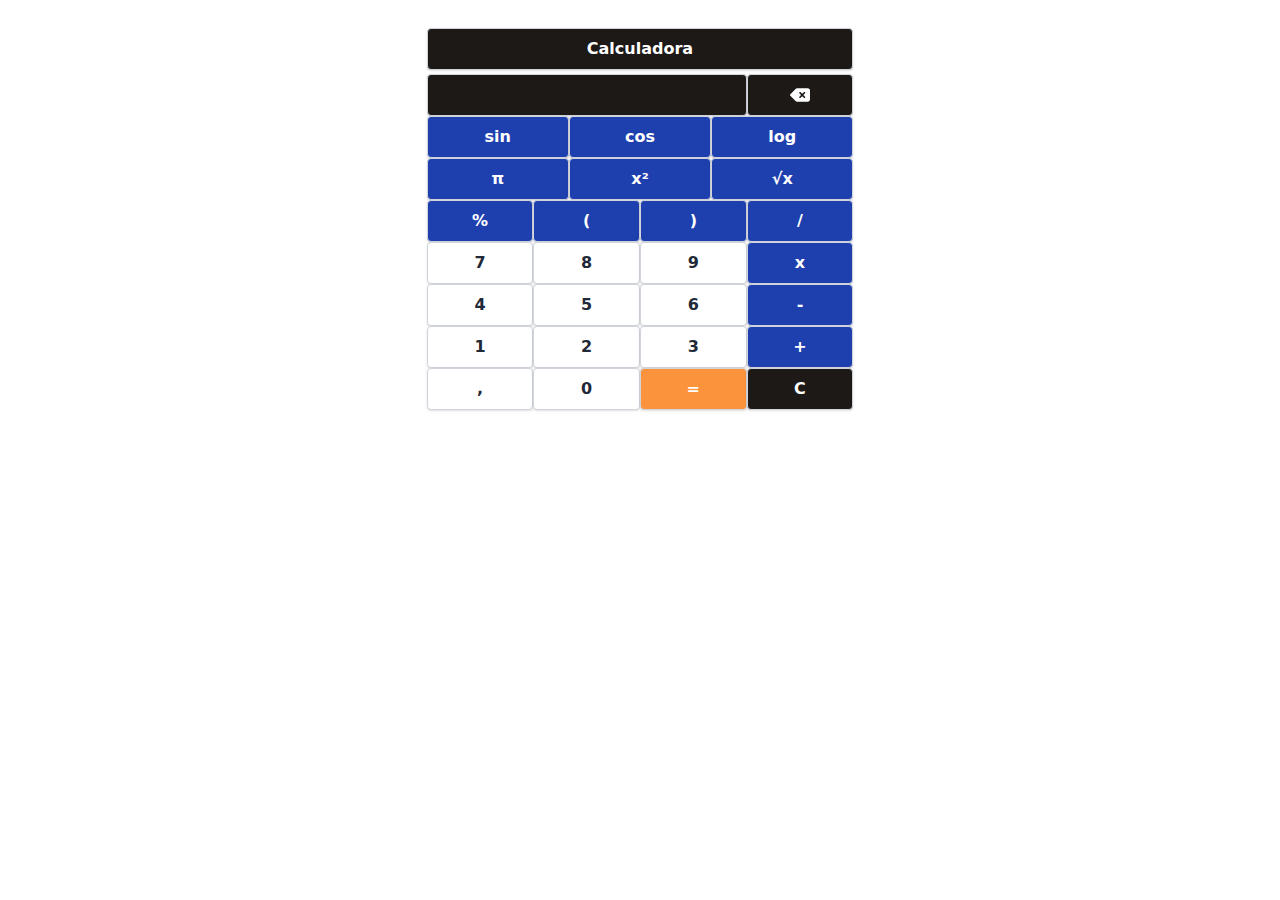
<file: index.html>
<!DOCTYPE html>
<html lang="pt-br">

  <head>
    <meta charset="UTF-8" />
    <meta name="viewport" content="width=device-width, initial-scale=1.0" />
    <link rel="shortcut icon" href="./favicon/favicon.ico" />
    <link rel="stylesheet" href="./styles.css">

    <title>Calculadora</title>
  </head>

  <body>
    <div class="grid grid-cols-8 md:grid-cols-8 lg:grid-cols-6 mt-7">
      <div class="flex flex-col w-full col-start-2 col-span-6 md:col-start-3 md:col-span-4 lg:col-start-3 lg:col-span-2">
        <div class="text-center mb-1 bg-stone-900 text-white font-semibold py-2 px-4 border border-gray-300 rounded shadow">
          <h1 class="font-semibold">Calculadora</h1>
        </div>
        <div class="flex justify-center">
          <input id="display"
            class="w-3/4 text-right bg-stone-900 text-white font-semibold py-2 px-4 border border-gray-300 rounded shadow"
          disabled/>
          <button id="apagar"
            class="w-1/4 bg-stone-900 text-white hover:bg-stone-950 font-semibold py-2 px-4 border border-gray-300 rounded shadow">
            <img class="mx-auto" width="20" src="./delete-left.svg" alt="ícone apagar">
          </button>
        </div>

        <div class="w-full flex justify-center">
          <button id="sin"
            class="w-full bg-blue-800 text-white hover:bg-blue-900 text-gray-800 font-semibold py-2 px-4 border border-gray-300 rounded shadow">
            sin
          </button>
          <button id="cos"
            class="w-full bg-blue-800 text-white hover:bg-blue-900 text-gray-800 font-semibold py-2 px-4 border border-gray-300 rounded shadow">
            cos
          </button>
          <button id="log"
            class="w-full bg-blue-800 text-white hover:bg-blue-900 text-gray-800 font-semibold py-2 px-4 border border-gray-300 rounded shadow">
            log
          </button>
        </div>

        <div class="flex justify-center">
          <button id="pi"
            class="w-full bg-blue-800 text-white hover:bg-blue-900 text-gray-800 font-semibold py-2 px-4 border border-gray-300 rounded shadow">
            &#960
          </button>
          <button id="quadrado"
            class="w-full bg-blue-800 text-white hover:bg-blue-900 text-gray-800 font-semibold py-2 px-4 border border-gray-300 rounded shadow">
            x²
          </button>
          <button id="raiz"
            class="w-full bg-blue-800 text-white hover:bg-blue-900 text-gray-800 font-semibold py-2 px-4 border border-gray-300 rounded shadow">
            √x
          </button>
        </div>

        <div class="flex justify-center">
          
          <button id="porcentagem"
            class="w-1/4 bg-blue-800 text-white hover:bg-blue-900 text-gray-800 font-semibold py-2 px-4 border border-gray-300 rounded shadow">
            %
          </button>
          <button id="parenteseAberto"
            class="w-1/4 bg-blue-800 text-white hover:bg-blue-900 text-gray-800 font-semibold py-2 px-4 border border-gray-300 rounded shadow">
            (
          </button>
          <button id="parenteseFechado"
            class="w-1/4 bg-blue-800 text-white hover:bg-blue-900 text-gray-800 font-semibold py-2 px-4 border border-gray-300 rounded shadow">
            )
          </button>
          <button id="divisao"
            class="w-1/4 bg-blue-800 text-white hover:bg-blue-900 text-gray-800 font-semibold py-2 px-4 border border-gray-300 rounded shadow">
            /
          </button>
        </div>

        
        <div class="flex justify-center">
          <button id="sete"
            class="w-1/4 bg-white hover:bg-gray-100 text-gray-800 font-semibold py-2 px-4 border border-gray-300 rounded shadow">
            7
          </button>
          <button id="oito"
            class="w-1/4 bg-white hover:bg-gray-100 text-gray-800 font-semibold py-2 px-4 border border-gray-300 rounded shadow">
            8
          </button>
          <button id="nove"
            class="w-1/4 bg-white hover:bg-gray-100 text-gray-800 font-semibold py-2 px-4 border border-gray-300 rounded shadow">
            9
          </button>
          <button id="multiplicacao"
            class="w-1/4 bg-blue-800 text-white hover:bg-blue-900 text-gray-800 font-semibold py-2 px-4 border border-gray-300 rounded shadow">
            x
          </button>
        </div>
        <div class="flex justify-center">
          <button id="quatro"
            class="w-1/4 bg-white hover:bg-gray-100 text-gray-800 font-semibold py-2 px-4 border border-gray-300 rounded shadow">
            4
          </button>
          <button id="cinco"
            class="w-1/4 bg-white hover:bg-gray-100 text-gray-800 font-semibold py-2 px-4 border border-gray-300 rounded shadow">
            5
          </button>
          <button id="seis"
            class="w-1/4 bg-white hover:bg-gray-100 text-gray-800 font-semibold py-2 px-4 border border-gray-300 rounded shadow">
            6
          </button>
          <button id="subtracao"
            class="w-1/4 bg-blue-800 text-white hover:bg-blue-900 text-gray-800 font-semibold py-2 px-4 border border-gray-300 rounded shadow">
            -
          </button>
        </div>
        <div class="flex justify-center">
          <button id="um"
            class="w-1/4 bg-white hover:bg-gray-100 text-gray-800 font-semibold py-2 px-4 border border-gray-300 rounded shadow">
            1
          </button>
          <button id="dois"
            class="w-1/4 bg-white hover:bg-gray-100 text-gray-800 font-semibold py-2 px-4 border border-gray-300 rounded shadow">
            2
          </button>
          <button id="tres"
            class="w-1/4 bg-white hover:bg-gray-100 text-gray-800 font-semibold py-2 px-4 border border-gray-300 rounded shadow">
            3
          </button>
          <button id="soma"
            class="w-1/4 bg-blue-800 text-white hover:bg-blue-900 text-gray-800 font-semibold py-2 px-4 border border-gray-300 rounded shadow">
            +
          </button>
        </div>
        <div class="flex justify-center">
          <button id="virgula"
            class="w-1/4 bg-white hover:bg-gray-100 text-gray-800 font-semibold py-2 px-4 border border-gray-300 rounded shadow">
            ,
          </button>
          <button id="zero"
            class="w-1/4 bg-white hover:bg-gray-100 text-gray-800 font-semibold py-2 px-4 border border-gray-300 rounded shadow">
            0
          </button>
          <button id="igual"
            class="w-1/4 bg-orange-400 text-white hover:bg-orange-500 text-gray-800 font-semibold py-2 px-4 border border-gray-300 rounded shadow">
            =
          </button>
          <button id="limpar"
            class="w-1/4 bg-stone-900 text-white hover:bg-stone-950 font-semibold py-2 px-4 border border-gray-300 rounded shadow">
            C
          </button>
        </div>
      </div>
      <div>

      </div>
    </div>
  </body>
  
  <script src="script.js"></script>
</html>
</file>
<file: styles.css>
/*
! tailwindcss v3.4.1 | MIT License | https://tailwindcss.com
*/

/*
1. Prevent padding and border from affecting element width. (https://github.com/mozdevs/cssremedy/issues/4)
2. Allow adding a border to an element by just adding a border-width. (https://github.com/tailwindcss/tailwindcss/pull/116)
*/

*,
::before,
::after {
  box-sizing: border-box;
  /* 1 */
  border-width: 0;
  /* 2 */
  border-style: solid;
  /* 2 */
  border-color: #e5e7eb;
  /* 2 */
}

::before,
::after {
  --tw-content: '';
}

/*
1. Use a consistent sensible line-height in all browsers.
2. Prevent adjustments of font size after orientation changes in iOS.
3. Use a more readable tab size.
4. Use the user's configured `sans` font-family by default.
5. Use the user's configured `sans` font-feature-settings by default.
6. Use the user's configured `sans` font-variation-settings by default.
7. Disable tap highlights on iOS
*/

html,
:host {
  line-height: 1.5;
  /* 1 */
  -webkit-text-size-adjust: 100%;
  /* 2 */
  -moz-tab-size: 4;
  /* 3 */
  -o-tab-size: 4;
     tab-size: 4;
  /* 3 */
  font-family: ui-sans-serif, system-ui, sans-serif, "Apple Color Emoji", "Segoe UI Emoji", "Segoe UI Symbol", "Noto Color Emoji";
  /* 4 */
  font-feature-settings: normal;
  /* 5 */
  font-variation-settings: normal;
  /* 6 */
  -webkit-tap-highlight-color: transparent;
  /* 7 */
}

/*
1. Remove the margin in all browsers.
2. Inherit line-height from `html` so users can set them as a class directly on the `html` element.
*/

body {
  margin: 0;
  /* 1 */
  line-height: inherit;
  /* 2 */
}

/*
1. Add the correct height in Firefox.
2. Correct the inheritance of border color in Firefox. (https://bugzilla.mozilla.org/show_bug.cgi?id=190655)
3. Ensure horizontal rules are visible by default.
*/

hr {
  height: 0;
  /* 1 */
  color: inherit;
  /* 2 */
  border-top-width: 1px;
  /* 3 */
}

/*
Add the correct text decoration in Chrome, Edge, and Safari.
*/

abbr:where([title]) {
  -webkit-text-decoration: underline dotted;
          text-decoration: underline dotted;
}

/*
Remove the default font size and weight for headings.
*/

h1,
h2,
h3,
h4,
h5,
h6 {
  font-size: inherit;
  font-weight: inherit;
}

/*
Reset links to optimize for opt-in styling instead of opt-out.
*/

a {
  color: inherit;
  text-decoration: inherit;
}

/*
Add the correct font weight in Edge and Safari.
*/

b,
strong {
  font-weight: bolder;
}

/*
1. Use the user's configured `mono` font-family by default.
2. Use the user's configured `mono` font-feature-settings by default.
3. Use the user's configured `mono` font-variation-settings by default.
4. Correct the odd `em` font sizing in all browsers.
*/

code,
kbd,
samp,
pre {
  font-family: ui-monospace, SFMono-Regular, Menlo, Monaco, Consolas, "Liberation Mono", "Courier New", monospace;
  /* 1 */
  font-feature-settings: normal;
  /* 2 */
  font-variation-settings: normal;
  /* 3 */
  font-size: 1em;
  /* 4 */
}

/*
Add the correct font size in all browsers.
*/

small {
  font-size: 80%;
}

/*
Prevent `sub` and `sup` elements from affecting the line height in all browsers.
*/

sub,
sup {
  font-size: 75%;
  line-height: 0;
  position: relative;
  vertical-align: baseline;
}

sub {
  bottom: -0.25em;
}

sup {
  top: -0.5em;
}

/*
1. Remove text indentation from table contents in Chrome and Safari. (https://bugs.chromium.org/p/chromium/issues/detail?id=999088, https://bugs.webkit.org/show_bug.cgi?id=201297)
2. Correct table border color inheritance in all Chrome and Safari. (https://bugs.chromium.org/p/chromium/issues/detail?id=935729, https://bugs.webkit.org/show_bug.cgi?id=195016)
3. Remove gaps between table borders by default.
*/

table {
  text-indent: 0;
  /* 1 */
  border-color: inherit;
  /* 2 */
  border-collapse: collapse;
  /* 3 */
}

/*
1. Change the font styles in all browsers.
2. Remove the margin in Firefox and Safari.
3. Remove default padding in all browsers.
*/

button,
input,
optgroup,
select,
textarea {
  font-family: inherit;
  /* 1 */
  font-feature-settings: inherit;
  /* 1 */
  font-variation-settings: inherit;
  /* 1 */
  font-size: 100%;
  /* 1 */
  font-weight: inherit;
  /* 1 */
  line-height: inherit;
  /* 1 */
  color: inherit;
  /* 1 */
  margin: 0;
  /* 2 */
  padding: 0;
  /* 3 */
}

/*
Remove the inheritance of text transform in Edge and Firefox.
*/

button,
select {
  text-transform: none;
}

/*
1. Correct the inability to style clickable types in iOS and Safari.
2. Remove default button styles.
*/

button,
[type='button'],
[type='reset'],
[type='submit'] {
  -webkit-appearance: button;
  /* 1 */
  background-color: transparent;
  /* 2 */
  background-image: none;
  /* 2 */
}

/*
Use the modern Firefox focus style for all focusable elements.
*/

:-moz-focusring {
  outline: auto;
}

/*
Remove the additional `:invalid` styles in Firefox. (https://github.com/mozilla/gecko-dev/blob/2f9eacd9d3d995c937b4251a5557d95d494c9be1/layout/style/res/forms.css#L728-L737)
*/

:-moz-ui-invalid {
  box-shadow: none;
}

/*
Add the correct vertical alignment in Chrome and Firefox.
*/

progress {
  vertical-align: baseline;
}

/*
Correct the cursor style of increment and decrement buttons in Safari.
*/

::-webkit-inner-spin-button,
::-webkit-outer-spin-button {
  height: auto;
}

/*
1. Correct the odd appearance in Chrome and Safari.
2. Correct the outline style in Safari.
*/

[type='search'] {
  -webkit-appearance: textfield;
  /* 1 */
  outline-offset: -2px;
  /* 2 */
}

/*
Remove the inner padding in Chrome and Safari on macOS.
*/

::-webkit-search-decoration {
  -webkit-appearance: none;
}

/*
1. Correct the inability to style clickable types in iOS and Safari.
2. Change font properties to `inherit` in Safari.
*/

::-webkit-file-upload-button {
  -webkit-appearance: button;
  /* 1 */
  font: inherit;
  /* 2 */
}

/*
Add the correct display in Chrome and Safari.
*/

summary {
  display: list-item;
}

/*
Removes the default spacing and border for appropriate elements.
*/

blockquote,
dl,
dd,
h1,
h2,
h3,
h4,
h5,
h6,
hr,
figure,
p,
pre {
  margin: 0;
}

fieldset {
  margin: 0;
  padding: 0;
}

legend {
  padding: 0;
}

ol,
ul,
menu {
  list-style: none;
  margin: 0;
  padding: 0;
}

/*
Reset default styling for dialogs.
*/

dialog {
  padding: 0;
}

/*
Prevent resizing textareas horizontally by default.
*/

textarea {
  resize: vertical;
}

/*
1. Reset the default placeholder opacity in Firefox. (https://github.com/tailwindlabs/tailwindcss/issues/3300)
2. Set the default placeholder color to the user's configured gray 400 color.
*/

input::-moz-placeholder, textarea::-moz-placeholder {
  opacity: 1;
  /* 1 */
  color: #9ca3af;
  /* 2 */
}

input::placeholder,
textarea::placeholder {
  opacity: 1;
  /* 1 */
  color: #9ca3af;
  /* 2 */
}

/*
Set the default cursor for buttons.
*/

button,
[role="button"] {
  cursor: pointer;
}

/*
Make sure disabled buttons don't get the pointer cursor.
*/

:disabled {
  cursor: default;
}

/*
1. Make replaced elements `display: block` by default. (https://github.com/mozdevs/cssremedy/issues/14)
2. Add `vertical-align: middle` to align replaced elements more sensibly by default. (https://github.com/jensimmons/cssremedy/issues/14#issuecomment-634934210)
   This can trigger a poorly considered lint error in some tools but is included by design.
*/

img,
svg,
video,
canvas,
audio,
iframe,
embed,
object {
  display: block;
  /* 1 */
  vertical-align: middle;
  /* 2 */
}

/*
Constrain images and videos to the parent width and preserve their intrinsic aspect ratio. (https://github.com/mozdevs/cssremedy/issues/14)
*/

img,
video {
  max-width: 100%;
  height: auto;
}

/* Make elements with the HTML hidden attribute stay hidden by default */

[hidden] {
  display: none;
}

*, ::before, ::after {
  --tw-border-spacing-x: 0;
  --tw-border-spacing-y: 0;
  --tw-translate-x: 0;
  --tw-translate-y: 0;
  --tw-rotate: 0;
  --tw-skew-x: 0;
  --tw-skew-y: 0;
  --tw-scale-x: 1;
  --tw-scale-y: 1;
  --tw-pan-x:  ;
  --tw-pan-y:  ;
  --tw-pinch-zoom:  ;
  --tw-scroll-snap-strictness: proximity;
  --tw-gradient-from-position:  ;
  --tw-gradient-via-position:  ;
  --tw-gradient-to-position:  ;
  --tw-ordinal:  ;
  --tw-slashed-zero:  ;
  --tw-numeric-figure:  ;
  --tw-numeric-spacing:  ;
  --tw-numeric-fraction:  ;
  --tw-ring-inset:  ;
  --tw-ring-offset-width: 0px;
  --tw-ring-offset-color: #fff;
  --tw-ring-color: rgb(59 130 246 / 0.5);
  --tw-ring-offset-shadow: 0 0 #0000;
  --tw-ring-shadow: 0 0 #0000;
  --tw-shadow: 0 0 #0000;
  --tw-shadow-colored: 0 0 #0000;
  --tw-blur:  ;
  --tw-brightness:  ;
  --tw-contrast:  ;
  --tw-grayscale:  ;
  --tw-hue-rotate:  ;
  --tw-invert:  ;
  --tw-saturate:  ;
  --tw-sepia:  ;
  --tw-drop-shadow:  ;
  --tw-backdrop-blur:  ;
  --tw-backdrop-brightness:  ;
  --tw-backdrop-contrast:  ;
  --tw-backdrop-grayscale:  ;
  --tw-backdrop-hue-rotate:  ;
  --tw-backdrop-invert:  ;
  --tw-backdrop-opacity:  ;
  --tw-backdrop-saturate:  ;
  --tw-backdrop-sepia:  ;
}

::backdrop {
  --tw-border-spacing-x: 0;
  --tw-border-spacing-y: 0;
  --tw-translate-x: 0;
  --tw-translate-y: 0;
  --tw-rotate: 0;
  --tw-skew-x: 0;
  --tw-skew-y: 0;
  --tw-scale-x: 1;
  --tw-scale-y: 1;
  --tw-pan-x:  ;
  --tw-pan-y:  ;
  --tw-pinch-zoom:  ;
  --tw-scroll-snap-strictness: proximity;
  --tw-gradient-from-position:  ;
  --tw-gradient-via-position:  ;
  --tw-gradient-to-position:  ;
  --tw-ordinal:  ;
  --tw-slashed-zero:  ;
  --tw-numeric-figure:  ;
  --tw-numeric-spacing:  ;
  --tw-numeric-fraction:  ;
  --tw-ring-inset:  ;
  --tw-ring-offset-width: 0px;
  --tw-ring-offset-color: #fff;
  --tw-ring-color: rgb(59 130 246 / 0.5);
  --tw-ring-offset-shadow: 0 0 #0000;
  --tw-ring-shadow: 0 0 #0000;
  --tw-shadow: 0 0 #0000;
  --tw-shadow-colored: 0 0 #0000;
  --tw-blur:  ;
  --tw-brightness:  ;
  --tw-contrast:  ;
  --tw-grayscale:  ;
  --tw-hue-rotate:  ;
  --tw-invert:  ;
  --tw-saturate:  ;
  --tw-sepia:  ;
  --tw-drop-shadow:  ;
  --tw-backdrop-blur:  ;
  --tw-backdrop-brightness:  ;
  --tw-backdrop-contrast:  ;
  --tw-backdrop-grayscale:  ;
  --tw-backdrop-hue-rotate:  ;
  --tw-backdrop-invert:  ;
  --tw-backdrop-opacity:  ;
  --tw-backdrop-saturate:  ;
  --tw-backdrop-sepia:  ;
}

.col-span-2 {
  grid-column: span 2 / span 2;
}

.col-span-4 {
  grid-column: span 4 / span 4;
}

.col-span-6 {
  grid-column: span 6 / span 6;
}

.col-start-3 {
  grid-column-start: 3;
}

.col-start-2 {
  grid-column-start: 2;
}

.mx-auto {
  margin-left: auto;
  margin-right: auto;
}

.mb-1 {
  margin-bottom: 0.25rem;
}

.mt-7 {
  margin-top: 1.75rem;
}

.flex {
  display: flex;
}

.grid {
  display: grid;
}

.w-1\/4 {
  width: 25%;
}

.w-3\/4 {
  width: 75%;
}

.w-full {
  width: 100%;
}

.grid-cols-6 {
  grid-template-columns: repeat(6, minmax(0, 1fr));
}

.grid-cols-10 {
  grid-template-columns: repeat(10, minmax(0, 1fr));
}

.grid-cols-12 {
  grid-template-columns: repeat(12, minmax(0, 1fr));
}

.grid-cols-8 {
  grid-template-columns: repeat(8, minmax(0, 1fr));
}

.grid-cols-4 {
  grid-template-columns: repeat(4, minmax(0, 1fr));
}

.grid-cols-5 {
  grid-template-columns: repeat(5, minmax(0, 1fr));
}

.flex-col {
  flex-direction: column;
}

.justify-center {
  justify-content: center;
}

.rounded {
  border-radius: 0.25rem;
}

.border {
  border-width: 1px;
}

.border-gray-300 {
  --tw-border-opacity: 1;
  border-color: rgb(209 213 219 / var(--tw-border-opacity));
}

.bg-black {
  --tw-bg-opacity: 1;
  background-color: rgb(0 0 0 / var(--tw-bg-opacity));
}

.bg-blue-700 {
  --tw-bg-opacity: 1;
  background-color: rgb(29 78 216 / var(--tw-bg-opacity));
}

.bg-orange-500 {
  --tw-bg-opacity: 1;
  background-color: rgb(249 115 22 / var(--tw-bg-opacity));
}

.bg-white {
  --tw-bg-opacity: 1;
  background-color: rgb(255 255 255 / var(--tw-bg-opacity));
}

.bg-yellow-500 {
  --tw-bg-opacity: 1;
  background-color: rgb(234 179 8 / var(--tw-bg-opacity));
}

.bg-amber-500 {
  --tw-bg-opacity: 1;
  background-color: rgb(245 158 11 / var(--tw-bg-opacity));
}

.bg-amber-400 {
  --tw-bg-opacity: 1;
  background-color: rgb(251 191 36 / var(--tw-bg-opacity));
}

.bg-amber-600 {
  --tw-bg-opacity: 1;
  background-color: rgb(217 119 6 / var(--tw-bg-opacity));
}

.bg-amber-700 {
  --tw-bg-opacity: 1;
  background-color: rgb(180 83 9 / var(--tw-bg-opacity));
}

.bg-green-500 {
  --tw-bg-opacity: 1;
  background-color: rgb(34 197 94 / var(--tw-bg-opacity));
}

.bg-lime-500 {
  --tw-bg-opacity: 1;
  background-color: rgb(132 204 22 / var(--tw-bg-opacity));
}

.bg-teal-500 {
  --tw-bg-opacity: 1;
  background-color: rgb(20 184 166 / var(--tw-bg-opacity));
}

.bg-rose-500 {
  --tw-bg-opacity: 1;
  background-color: rgb(244 63 94 / var(--tw-bg-opacity));
}

.bg-gray-500 {
  --tw-bg-opacity: 1;
  background-color: rgb(107 114 128 / var(--tw-bg-opacity));
}

.bg-gray-900 {
  --tw-bg-opacity: 1;
  background-color: rgb(17 24 39 / var(--tw-bg-opacity));
}

.bg-stone-900 {
  --tw-bg-opacity: 1;
  background-color: rgb(28 25 23 / var(--tw-bg-opacity));
}

.bg-stone-800 {
  --tw-bg-opacity: 1;
  background-color: rgb(41 37 36 / var(--tw-bg-opacity));
}

.bg-yellow-600 {
  --tw-bg-opacity: 1;
  background-color: rgb(202 138 4 / var(--tw-bg-opacity));
}

.bg-indigo-800 {
  --tw-bg-opacity: 1;
  background-color: rgb(55 48 163 / var(--tw-bg-opacity));
}

.bg-blue-800 {
  --tw-bg-opacity: 1;
  background-color: rgb(30 64 175 / var(--tw-bg-opacity));
}

.bg-orange-600 {
  --tw-bg-opacity: 1;
  background-color: rgb(234 88 12 / var(--tw-bg-opacity));
}

.bg-orange-400 {
  --tw-bg-opacity: 1;
  background-color: rgb(251 146 60 / var(--tw-bg-opacity));
}

.px-4 {
  padding-left: 1rem;
  padding-right: 1rem;
}

.py-2 {
  padding-top: 0.5rem;
  padding-bottom: 0.5rem;
}

.text-center {
  text-align: center;
}

.text-right {
  text-align: right;
}

.font-semibold {
  font-weight: 600;
}

.text-gray-800 {
  --tw-text-opacity: 1;
  color: rgb(31 41 55 / var(--tw-text-opacity));
}

.text-white {
  --tw-text-opacity: 1;
  color: rgb(255 255 255 / var(--tw-text-opacity));
}

.text-black {
  --tw-text-opacity: 1;
  color: rgb(0 0 0 / var(--tw-text-opacity));
}

.shadow {
  --tw-shadow: 0 1px 3px 0 rgb(0 0 0 / 0.1), 0 1px 2px -1px rgb(0 0 0 / 0.1);
  --tw-shadow-colored: 0 1px 3px 0 var(--tw-shadow-color), 0 1px 2px -1px var(--tw-shadow-color);
  box-shadow: var(--tw-ring-offset-shadow, 0 0 #0000), var(--tw-ring-shadow, 0 0 #0000), var(--tw-shadow);
}

.hover\:bg-blue-900:hover {
  --tw-bg-opacity: 1;
  background-color: rgb(30 58 138 / var(--tw-bg-opacity));
}

.hover\:bg-gray-100:hover {
  --tw-bg-opacity: 1;
  background-color: rgb(243 244 246 / var(--tw-bg-opacity));
}

.hover\:bg-gray-900:hover {
  --tw-bg-opacity: 1;
  background-color: rgb(17 24 39 / var(--tw-bg-opacity));
}

.hover\:bg-orange-600:hover {
  --tw-bg-opacity: 1;
  background-color: rgb(234 88 12 / var(--tw-bg-opacity));
}

.hover\:bg-orange-500:hover {
  --tw-bg-opacity: 1;
  background-color: rgb(249 115 22 / var(--tw-bg-opacity));
}

.hover\:bg-stone-900:hover {
  --tw-bg-opacity: 1;
  background-color: rgb(28 25 23 / var(--tw-bg-opacity));
}

.hover\:bg-stone-950:hover {
  --tw-bg-opacity: 1;
  background-color: rgb(12 10 9 / var(--tw-bg-opacity));
}

@media (min-width: 640px) {
  .sm\:col-span-6 {
    grid-column: span 6 / span 6;
  }

  .sm\:col-start-3 {
    grid-column-start: 3;
  }

  .sm\:grid-cols-10 {
    grid-template-columns: repeat(10, minmax(0, 1fr));
  }
}

@media (min-width: 768px) {
  .md\:col-span-2 {
    grid-column: span 2 / span 2;
  }

  .md\:col-span-4 {
    grid-column: span 4 / span 4;
  }

  .md\:col-start-3 {
    grid-column-start: 3;
  }

  .md\:col-start-2 {
    grid-column-start: 2;
  }

  .md\:grid {
    display: grid;
  }

  .md\:grid-cols-8 {
    grid-template-columns: repeat(8, minmax(0, 1fr));
  }

  @media (min-width: 1024px) {
    .md\:lg\:col-start-3 {
      grid-column-start: 3;
    }
  }
}

@media (min-width: 1024px) {
  .lg\:col-span-2 {
    grid-column: span 2 / span 2;
  }

  .lg\:col-start-3 {
    grid-column-start: 3;
  }

  .lg\:grid-cols-6 {
    grid-template-columns: repeat(6, minmax(0, 1fr));
  }
}
</file>
